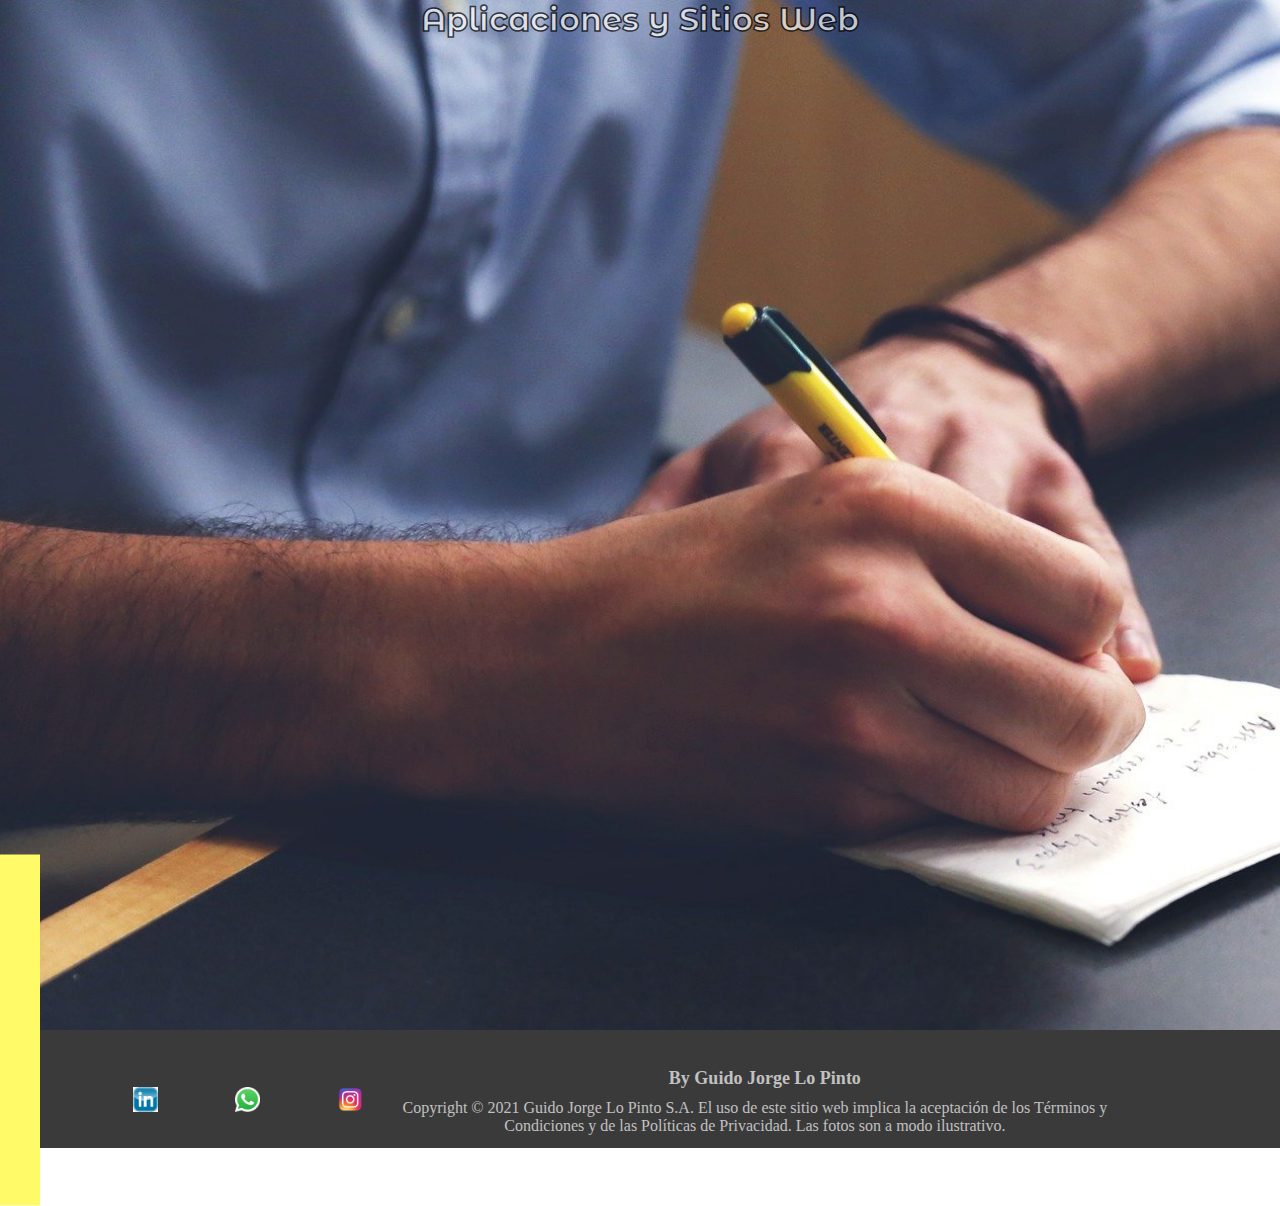
<file: index.html>
<!DOCTYPE html>
<html lang="en">
  <head>
    <meta charset="UTF-8" />
    <meta http-equiv="X-UA-Compatible" content="IE=edge" />
    <meta name="viewport" content="width=device-width, initial-scale=1.0" />
    <link rel="preconnect" href="https://fonts.gstatic.com">
    <link href="https://fonts.googleapis.com/css2?family=Montserrat+Alternates:ital,wght@1,800&display=swap" rel="stylesheet">
    <title>Aplicaciones y Sitios Web</title>
    <link rel="stylesheet" href="styles/styles.css" />
  </head>
  <body>

          <!-- header -->

      <header class="header__container">

        <a href="./index.html">
          <h1 id=header class="header__logo">Aplicaciones y Sitios Web</h1>
        </a>   
      
      </header>

          <!-- fin header -->

          <!-- main -->

    <main> 
      
          <!-- hero -->

      <hero id= "hero" class="hero oculto"> 

          <!-- sidenav -->

          <div id="mySidenav" class="sidenav">
            <a href="./index.html" id="about">Inicio</a>
            <a href="./diseños.html" id="blog">Diseños</a>
            <a href="./nosotros.html" id="projects">Nosotros</a>
            <a href="./contacto.html" id="contact">Contacto</a>
          </div>
          
          <!-- fin sidenav -->  
          
          <p class="hero__content--description">¿NECESITAS UNA APLICACION O SITIO WEB?</p>
          <h1 class="hero__content--title">¡Contactanos YA!</h1>


          <div id="hero__boton">
            <a href="#footer" class="btn btn-green">Ver Promociones</a>
          </div>

      </hero>

          <!-- fin hero -->

          <!-- secciones -->
          <section id= "promociones" class="promociones container effect1">
            <div class="promocion">
                <div class="promocion__titulo">
                  <h1>Promocion 1</h1>
                </div>
                <div class="promocion__nombre">
                  <h2>Basico</h2>
                </div>
                <div class="promocion__mensaje">
                  <ul estilo="list-style-type: none">
                    <li>Pagá en cuotas</li>
                    <li>Pagá en cuotas</li>
                    <li>	4 SECCIONES</li>
                    <li> PÁGINA WEB ESTÁTICA</li>
                    <li>	ADAPTABLE A DISPOSITIVOS</li>
                    <li>	MAILS LIMITADOS</li>
                    <li>	25 IMAGENES</li>
                    <li>	ALTA EN GOOGLE</li>
                    <li>	FORMULARIO DE CONTACTO</li>
                    <li>	LINK A REDES SOCIALES</li></ul>
                    <p class="sow-more-text"><a href="#">SOLICITAR</a></p>
                </div>
              </div>

              <div class="promocion">
                <div class="promocion__titulo">
                  <h1>Promocion 2</h1>
                </div>
                <div class="promocion__nombre">
                  <h2>Pro</h2>
                </div>
                <div class="promocion__mensaje">
                  <ul estilo="list-style-type: none">
                    <li>Pagá en cuotas</li>
                    <li>	4 SECCIONES</li>
                    <li>Pagá en cuotas</li>
                    <li>	4 SECCIONES</li>
                    <li> PÁGINA WEB ESTÁTICA</li>
                    <li>	ADAPTABLE A DISPOSITIVOS</li>
                    <li>	MAILS LIMITADOS</li>
                    <li>	25 IMAGENES</li>
                    <li>	ALTA EN GOOGLE</li>
                    <li>	FORMULARIO DE CONTACTO</li>
                    <li>	LINK A REDES SOCIALES</li></ul>
                    <p class="sow-more-text"><a href="#">SOLICITAR</a></p>
                </div>
              </div>
              
              <div class="promocion">
                <div class="promocion__titulo">
                  <h1>Promocion 3</h1>
                </div>
                <div class="promocion__nombre">
                  <h2>Premium</h2>
                </div>
                <div class="promocion__mensaje">
                  <ul estilo="list-style-type: none">
                    <li>Pagá en cuotas</li>
                    <li>	4 SECCIONES</li>
                    <li>Pagá en cuotas</li>
                    <li>	4 SECCIONES</li>
                    <li> PÁGINA WEB ESTÁTICA</li>
                    <li>	ADAPTABLE A DISPOSITIVOS</li>
                    <li>	MAILS LIMITADOS</li>
                    <li>	25 IMAGENES</li>
                    <li>	ALTA EN GOOGLE</li>
                    <li>	FORMULARIO DE CONTACTO</li>
                    <li>	LINK A REDES SOCIALES</li></ul>
                    <p class="sow-more-text"><a href="#">SOLICITAR</a></p>
                  </div>
                </div>
              </section>

          <!-- fin secciones -->

    </main> 

          <!-- fin main -->

          <!-- boton rojo -->
          
          <button onclick="topFunction()" id="myBtn" title="Go to top">Arriba</button>

          <!-- fin boton rojo -->

          <!-- footer -->

      <footer  id="footer" class="footer__container">
        <div class="footer container">

          <div class="footer__links">

            <a href="https://www.linkedin.com/">
            <img id= "fb" width= 25px, height= 25px, src="./assets/img-rs/li.png" alt="li"></a>

            <a href="https://api.whatsapp.com/send?phone=1137664770">
            <img id= "wt" width= 25px, height= 25px, src="./assets/img-rs/wt.png" alt="wt"></a>

            <a href="https://www.instagram.com/">    
            <img id= "ig" width= 25px, height= 25px, src="./assets/img-rs/ig.png" alt="ig"></a>
            
          </div>
          
          <div class="footer__info">
            <div class="footer__info--title">
              <h5>By Guido Jorge Lo Pinto</h5>
            </div>
            <div class="footer__info--text">
              <p>
                Copyright © 2021 Guido Jorge Lo Pinto S.A. 
                El uso de este sitio web implica la aceptación de los Términos y Condiciones y 
                de las Políticas de Privacidad. Las fotos son a modo ilustrativo.</p>
            </div>
        </div>
      </footer>

          <!-- fin footer -->

          <!-- scripts -->

        <script src="scripts/index.js"></script>

          <!-- scripts -->
  </body>
</html>
</file>
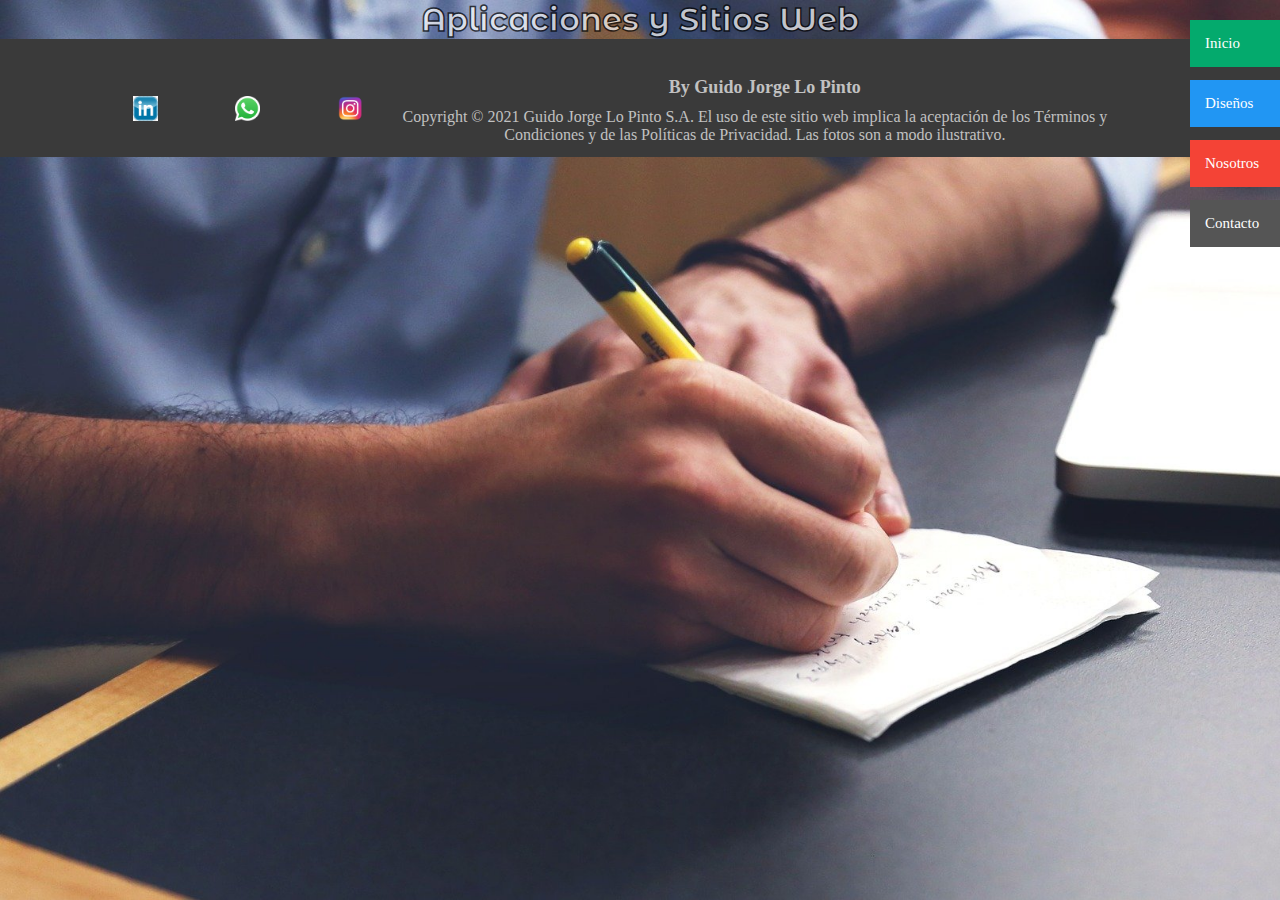
<file: contacto.html>
<!DOCTYPE html>
<html lang="en">
  <head>
    <meta charset="UTF-8" />
    <meta http-equiv="X-UA-Compatible" content="IE=edge" />
    <meta name="viewport" content="width=device-width, initial-scale=1.0" />
    <link rel="preconnect" href="https://fonts.gstatic.com">
    <link href="https://fonts.googleapis.com/css2?family=Montserrat+Alternates:ital,wght@1,800&display=swap" rel="stylesheet">
    <title>Aplicaciones y Sitios Web</title>
    <link rel="stylesheet" href="styles/styles.css" />
  </head>
  <body>

          <!-- header -->

      <header class="header__container">
        <a href="./index.html">
          <h1 id=header class="header__logo">Aplicaciones y Sitios Web</h1>
        </a>    

      </header>

          <!-- fin header -->

          <!-- main -->

    <main> 

          <!-- sidenav -->

        <div id="mySidenav" class="sidenav">
          <a href="./index.html" id="about">Inicio</a>
          <a href="./diseños.html" id="blog">Diseños</a>
          <a href="./nosotros.html" id="projects">Nosotros</a>
          <a href="./contacto.html" id="contact">Contacto</a>
        </div>

          <!-- fin sidenav -->

          <!-- contacto -->


          <!-- fin contacto -->

    </main> 
    
    <!-- fin main -->

          <!-- footer -->

      <footer class="footer__container">
        <div class="footer container">

          <div class="footer__links">

            <a href="https://www.linkedin.com/">
            <img id= "fb" width= 25px, height= 25px, src="./assets/img-rs/li.png" alt="li"></a>

            <a href="https://api.whatsapp.com/send?phone=1137664770">
            <img id= "wt" width= 25px, height= 25px, src="./assets/img-rs/wt.png" alt="wt"></a>

            <a href="https://www.instagram.com/">    
            <img id= "ig" width= 25px, height= 25px, src="./assets/img-rs/ig.png" alt="ig"></a>
            
          </div>
          
          <div class="footer__info">
            <div class="footer__info--title">
              <h5>By Guido Jorge Lo Pinto</h5>
            </div>
            <div class="footer__info--text">
              <p>
                Copyright © 2021 Guido Jorge Lo Pinto S.A. 
                El uso de este sitio web implica la aceptación de los Términos y Condiciones y 
                de las Políticas de Privacidad. Las fotos son a modo ilustrativo.</p>
            </div>
        </div>
      </footer>

          <!-- fin footer -->

          <!-- scripts -->

        <script src="scripts/menu.js"></script>

          <!-- scripts -->

  </body>
</html>
</file>
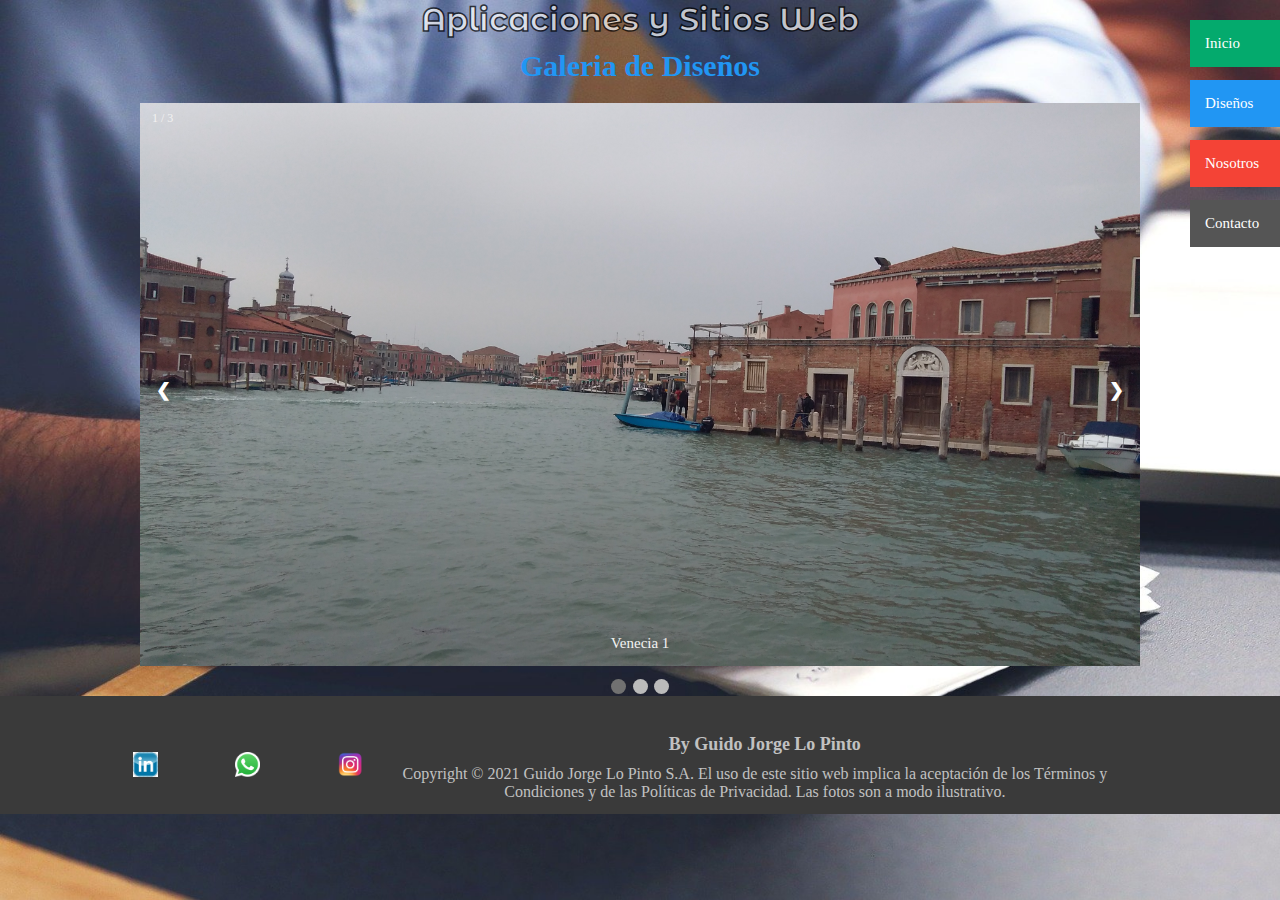
<file: diseños.html>
<!DOCTYPE html>
<html lang="en">
  <head>
    <meta charset="UTF-8" />
    <meta http-equiv="X-UA-Compatible" content="IE=edge" />
    <meta name="viewport" content="width=device-width, initial-scale=1.0" />
    <link rel="preconnect" href="https://fonts.gstatic.com">
    <link href="https://fonts.googleapis.com/css2?family=Montserrat+Alternates:ital,wght@1,800&display=swap" rel="stylesheet">
    <title>Aplicaciones y Sitios Web</title>
    <link rel="stylesheet" href="styles/styles.css" />
  </head>
  <body>

          <!-- header -->

      <header class="header__container">
        <a href="./index.html">
          <h1 id=header class="header__logo">Aplicaciones y Sitios Web</h1>
        </a>    

      </header>

          <!-- fin header -->

          <!-- main -->

    <main> 

          <!-- sidenav -->

        <div id="mySidenav" class="sidenav">
          <a href="./index.html" id="about">Inicio</a>
          <a href="./diseños.html" id="blog">Diseños</a>
          <a href="./nosotros.html" id="projects">Nosotros</a>
          <a href="./contacto.html" id="contact">Contacto</a>
        </div>

          <!-- fin sidenav -->
          
          <!-- diseños -->   

        <div class="title">
          <h2>Galeria de Diseños</h2>
          </div>

      <div class="slideshow-container">

        <div class="mySlides fade">
          <div class="numbertext">1 / 3</div>
          <img src="./assets/slider/1.jpg" style="width:100%">
          <div class="text">Venecia 1</div>
        </div>

        <div class="mySlides fade">
          <div class="numbertext">2 / 3</div>
          <img src="./assets/slider/2.jpg" style="width:100%">
          <div class="text">Venecia 2</div>
        </div>

        <div class="mySlides fade">
          <div class="numbertext">3 / 3</div>
          <img src="./assets/slider/3.jpg" style="width:100%">
          <div class="text">Venecia 3</div>
        </div>

        <a class="prev" onclick="plusSlides(-1)">&#10094;</a>
        <a class="next" onclick="plusSlides(1)">&#10095;</a>
      </div>
      <br>


      <div style="text-align:center">
        <span class="dot" onclick="currentSlide(1)"></span>
        <span class="dot" onclick="currentSlide(2)"></span>
        <span class="dot" onclick="currentSlide(3)"></span>
      </div>

          <!-- fin diseños -->

    </main> 

          <!-- fin main -->

          <!-- footer -->

      <footer class="footer__container">
        <div class="footer container">

          <div class="footer__links">

            <a href="https://www.linkedin.com/">
            <img id= "fb" width= 25px, height= 25px, src="./assets/img-rs/li.png" alt="li"></a>

            <a href="https://api.whatsapp.com/send?phone=1137664770">
            <img id= "wt" width= 25px, height= 25px, src="./assets/img-rs/wt.png" alt="wt"></a>

            <a href="https://www.instagram.com/">    
            <img id= "ig" width= 25px, height= 25px, src="./assets/img-rs/ig.png" alt="ig"></a>
            
          </div>
          
          <div class="footer__info">
            <div class="footer__info--title">
              <h5>By Guido Jorge Lo Pinto</h5>
            </div>
            <div class="footer__info--text">
              <p>
                Copyright © 2021 Guido Jorge Lo Pinto S.A. 
                El uso de este sitio web implica la aceptación de los Términos y Condiciones y 
                de las Políticas de Privacidad. Las fotos son a modo ilustrativo.</p>
            </div>
        </div>
      </footer>

          <!-- fin footer -->

          <!-- scripts -->

        <script src="scripts/menu.js"></script>

          <!-- scripts -->
  </body>
</html>
</file>
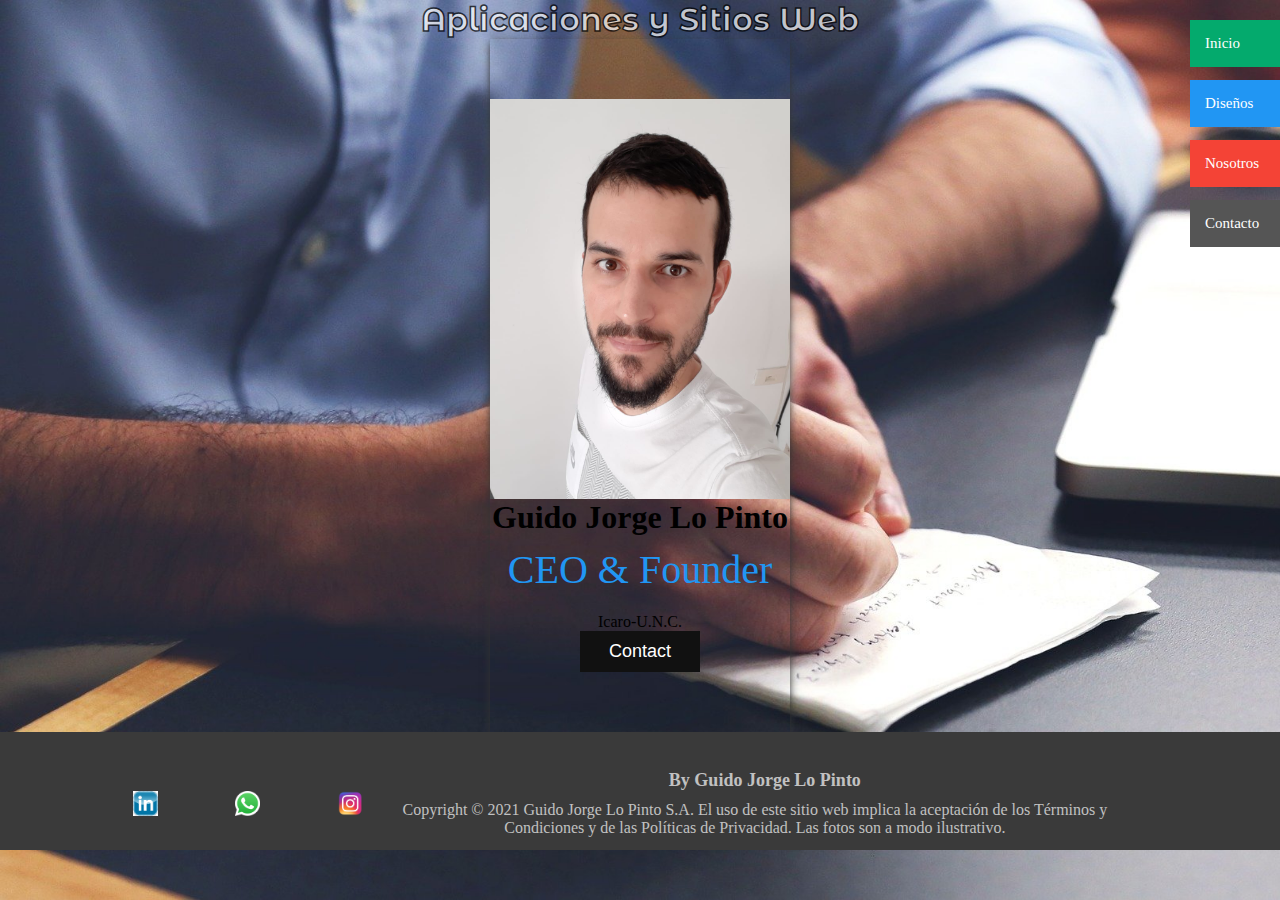
<file: nosotros.html>
<link rel="stylesheet" href="https://cdnjs.cloudflare.com/ajax/libs/font-awesome/4.7.0/css/font-awesome.min.css">
<!DOCTYPE html>
<html lang="en">
  <head>
    <meta charset="UTF-8" />
    <meta http-equiv="X-UA-Compatible" content="IE=edge" />
    <meta name="viewport" content="width=device-width, initial-scale=1.0" />
    <link rel="preconnect" href="https://fonts.gstatic.com">
    <link href="https://fonts.googleapis.com/css2?family=Montserrat+Alternates:ital,wght@1,800&display=swap" rel="stylesheet">
    <title>Aplicaciones y Sitios Web</title>
    <link rel="stylesheet" href="styles/styles.css" />
  </head>
  <body>

          <!-- header -->

      <header class="header__container">
        <a href="./index.html">
          <h1 id=header class="header__logo">Aplicaciones y Sitios Web</h1>
        </a>    

      </header>

          <!-- fin header -->

          <!-- main -->

    <main> 

          <!-- sidenav -->

        <div id="mySidenav" class="sidenav">
          <a href="./index.html" id="about">Inicio</a>
          <a href="./diseños.html" id="blog">Diseños</a>
          <a href="./nosotros.html" id="projects">Nosotros</a>
          <a href="./contacto.html" id="contact">Contacto</a>
        </div>

          <!-- fin sidenav -->

          <!-- nosotros -->


      <div class="card">
        <img src="./assets/CEO.jpeg" alt="Guido" style="width:100%">
        <h1>Guido Jorge Lo Pinto</h1>
        <p class="title">CEO & Founder</p>
        <p>Icaro-U.N.C.</p>
        <p><button class= "button1">Contact</button></p>
      </div>

          <!-- fin nosotros -->

    </main> 

      <!-- fin main -->

      <!-- footer -->

      <footer class="footer__container">
        <div class="footer container">

          <div class="footer__links">

            <a href="https://www.linkedin.com/">
            <img id= "fb" width= 25px, height= 25px, src="./assets/img-rs/li.png" alt="li"></a>

            <a href="https://api.whatsapp.com/send?phone=1137664770">
            <img id= "wt" width= 25px, height= 25px, src="./assets/img-rs/wt.png" alt="wt"></a>

            <a href="https://www.instagram.com/">    
            <img id= "ig" width= 25px, height= 25px, src="./assets/img-rs/ig.png" alt="ig"></a>
            
          </div>
          
          <div class="footer__info">
            <div class="footer__info--title">
              <h5>By Guido Jorge Lo Pinto</h5>
            </div>
            <div class="footer__info--text">
              <p>
                Copyright © 2021 Guido Jorge Lo Pinto S.A. 
                El uso de este sitio web implica la aceptación de los Términos y Condiciones y 
                de las Políticas de Privacidad. Las fotos son a modo ilustrativo.</p>
            </div>
        </div>
      </footer>
            <!-- fin footer -->

            <!-- scripts -->
          <script src="scripts/menu.js"></script>
            <!-- scripts -->
  </body>
</html>
</file>
<file: styles/styles.css>
.footer__container {
  bottom: 0;
  width: 100%;
  background-color: #3a3a3a;
}

.footer {
  display: flex;
  align-items: center;
  justify-content: center;
  margin: 1rem;
  padding: 3% 2% 1% 2%;
}
.footer__info {
  color: #c1c1c1;
  width: 70%;
}
.footer__info--title {
  margin-bottom: 1rem;
  text-align: center;
}
.footer__info--text {
  margin-right: 2rem;
  text-align: center;
}
.footer__links {
  margin-left: 2rem;
  width: 20%;
  display: flex;
  justify-content: space-between;
  gap: 5%;
}

.header__container {
  align-items: center;
}

.header {
  display: flex;
  align-items: center;
  justify-content: space-between;
  padding: 2rem 0;
}
.header__logo {
  text-align: center;
  color: #ffff;
  font-family: "Montserrat Alternates", sans-serif;
  -webkit-text-stroke: 1.5px black;
}

#mySidenav a {
  position: absolute;
  right: -10px;
  transition: 0.3s;
  padding: 15px;
  width: 100px;
  text-decoration: none;
  font-size: 15px;
  color: #ffff;
  border-radius: 0 5px 5px 0;
}

#mySidenav a:hover {
  right: 0;
}

#about {
  top: 20px;
  background-color: #04AA6D;
}

#blog {
  top: 80px;
  background-color: #2196F3;
}

#projects {
  top: 140px;
  background-color: #f44336;
}

#contact {
  top: 200px;
  background-color: #555;
}

.oculto {
  opacity: 0;
  -webkit-animation: aparecer forwards 15000ms;
          animation: aparecer forwards 15000ms;
}

@-webkit-keyframes aparecer {
  0% {
    opacity: 0;
  }
  100% {
    opacity: 100%;
  }
}

@keyframes aparecer {
  0% {
    opacity: 0;
  }
  100% {
    opacity: 100%;
  }
}
.main {
  text-align: center;
}

.hero {
  color: #ffff;
  display: flex;
  justify-content: center;
  align-items: center;
  flex-direction: column;
  padding: 15rem 0;
}
.hero__content {
  display: flex;
  flex-direction: column;
  align-items: center;
  justify-content: space-between;
  padding: 3rem 0;
}
.hero__content--title {
  font-size: 8rem;
  font-family: "Montserrat Alternates", sans-serif;
  -webkit-text-stroke: 1px black;
}
.hero__content--description {
  font-size: 4rem;
  font-family: "Montserrat Alternates", sans-serif;
  -webkit-text-stroke: 1px black;
}

.promociones__container {
  padding: 50rem 0rem;
  display: flex;
  text-align: center;
  gap: 10rem;
}

.promociones {
  background-color: #fffa67;
  display: flex;
  flex-direction: row;
  text-align: center;
  gap: 5rem;
}
.promociones__subtitulo {
  font-size: 5rem;
}
.promociones .promocion {
  flex-basis: 30%;
  display: flex;
  flex-direction: column;
  gap: 0.5rem;
  text-align: center;
  transition: all 0.3s ease-in-out;
  padding: 3rem;
  border-radius: 3rem;
}
.promociones .promocion:hover {
  transform: scale(1.05);
}
.promociones .promocion__info {
  text-align: justify;
  padding: 0 3rem;
}

#hero__boton {
  padding-top: 10rem;
  text-align: center;
}

.btn {
  border-radius: 3px;
  display: inline-block;
  padding: 25px 50px;
  text-decoration: none;
  box-sizing: border-box;
  font-size: 3em;
  padding: 1em 2em;
  background: transparent;
  border: 2px solid #fffa67;
  color: #fffa67 !important;
  border-radius: 0em;
  text-shadow: 0 1px 0 rgba(0, 0, 0, 0.05);
}

.btn-green {
  text-align: center;
  display: inline-block;
  text-decoration: none;
  line-height: 1em;
}
.btn-green .btn-green:hover {
  background-color: #37B839;
}
.btn-green .btn-green:hover .btn-green:active {
  background-color: #3eff42;
}

#myBtn {
  display: none;
  position: fixed;
  bottom: 20px;
  right: 30px;
  z-index: 99;
  border: none;
  outline: none;
  background-color: #f44336;
  color: #ffff;
  cursor: pointer;
  padding: 15px;
  border-radius: 10px;
  font-size: 18px;
}

#myBtn:hover {
  background-color: #959292;
}

.card {
  box-shadow: 0 4px 8px 0 #333333;
  max-width: 300px;
  margin: auto;
  text-align: center;
  padding: 6rem 0;
}

.title {
  color: #959292;
  font-size: 18px;
}

.button1 {
  border: none;
  outline: 0;
  display: inline-block;
  padding: 10px;
  color: #ffff;
  background-color: #111111;
  text-align: center;
  cursor: pointer;
  width: 40%;
  font-size: 18px;
}

a {
  text-decoration: none;
  font-size: 22px;
  color: #111111;
}

button:hover, a:hover {
  opacity: 0.7;
}

.title {
  text-align: center;
  font-size: 4rem;
  padding: 1rem 0 2rem 0;
  color: #2196F3;
}

.slideshow-container {
  max-width: 1000px;
  position: relative;
  margin: auto;
}

.mySlides {
  display: none;
}

.prev, .next {
  cursor: pointer;
  position: absolute;
  top: 50%;
  width: auto;
  margin-top: -22px;
  padding: 16px;
  color: white;
  font-weight: bold;
  font-size: 18px;
  transition: 0.6s ease;
  border-radius: 0 3px 3px 0;
  -webkit-user-select: none;
     -moz-user-select: none;
      -ms-user-select: none;
          user-select: none;
}

.next {
  right: 0;
  border-radius: 3px 0 0 3px;
}

.prev:hover, .next:hover {
  background-color: rgba(0, 0, 0, 0.8);
}

.text {
  color: #f2f2f2;
  font-size: 15px;
  padding: 8px 12px;
  position: absolute;
  bottom: 8px;
  width: 100%;
  text-align: center;
}

.numbertext {
  color: #f2f2f2;
  font-size: 12px;
  padding: 8px 12px;
  position: absolute;
  top: 0;
}

.dot {
  cursor: pointer;
  height: 15px;
  width: 15px;
  margin: 0 2px;
  background-color: #bbb;
  border-radius: 50%;
  display: inline-block;
  transition: background-color 0.6s ease;
}

.active, .dot:hover {
  background-color: #717171;
}

.fade {
  -webkit-animation-name: fade;
  -webkit-animation-duration: 1.5s;
  animation-name: fade;
  animation-duration: 1.5s;
}

@-webkit-keyframes fade {
  from {
    opacity: 0.4;
  }
  to {
    opacity: 1;
  }
}
@keyframes fade {
  from {
    opacity: 0.4;
  }
  to {
    opacity: 1;
  }
}
*,
*::before,
*::after {
  margin: 0;
  padding: 0;
  box-sizing: border-box;
}

html {
  font-size: 62.5%;
}

body {
  min-height: 100vh;
  background-image: url("../../../assets/esc.jpg");
  background-repeat: no-repeat;
  background-size: cover;
}

ul {
  font-size: 1.5rem;
  color: #333333;
}

a {
  text-decoration: none;
  font-size: 2rem;
}

h1 {
  font-size: 3.2rem;
}

h2 {
  font-size: 3rem;
}

h3 {
  font-size: 2.8rem;
}

h4 {
  font-size: 2.2rem;
}

h5 {
  font-size: 1.8rem;
}

h6, p {
  font-size: 1.6rem;
}

.container {
  max-width: 120rem;
  margin: 0 auto;
}

.effect1 {
  transform: translate(-100%, 50%);
  transition: all 1s ease-in-out;
}

.effect2 {
  transform: translate(0, 0);
}
</file>
